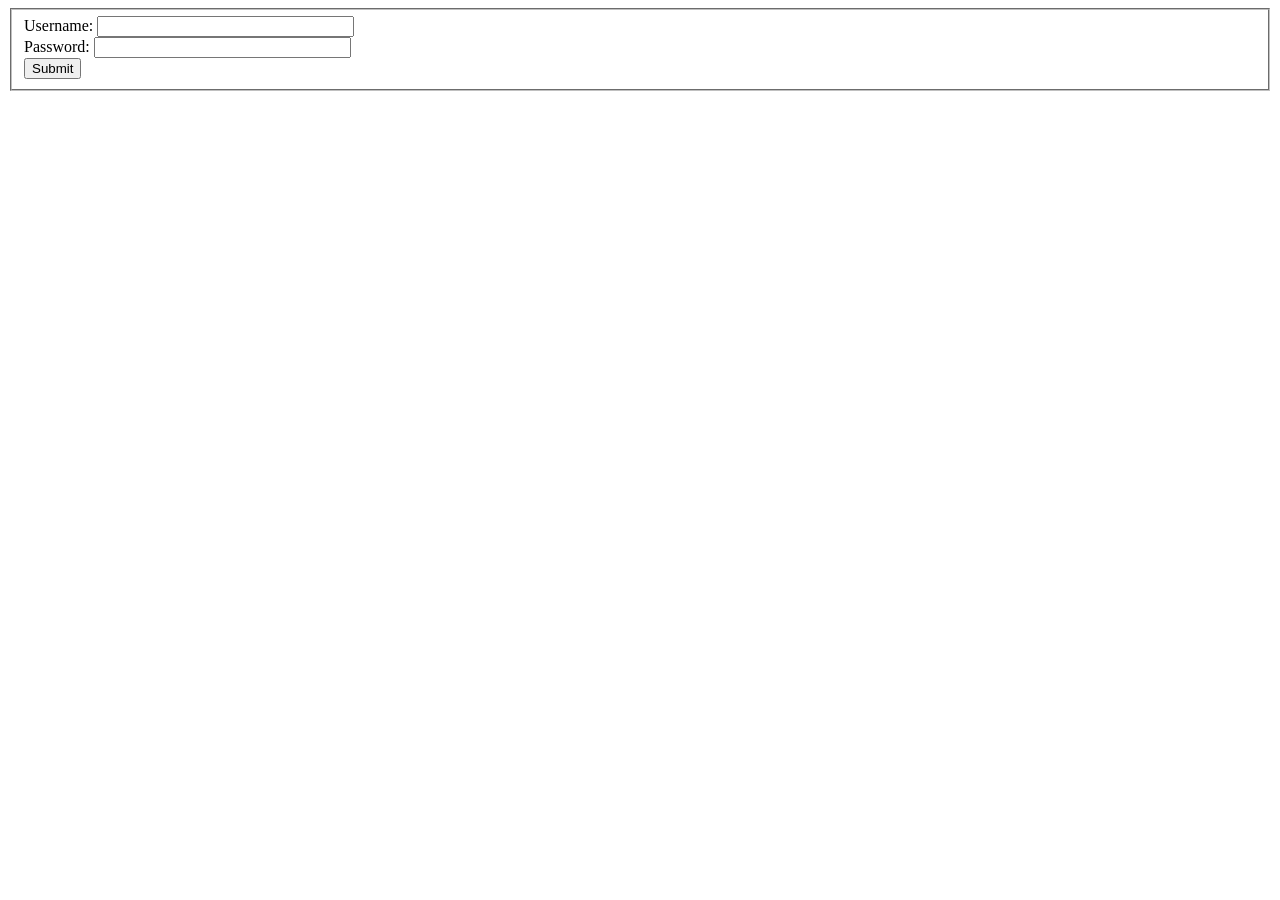
<file: web/problems/1.html>
<!DOCTYPE html>
<html>
    <body>
        <form action="">
            <fieldset>
                Username: <input type="text" size="30"><br>
                Password: <input type="text" size="30"><br>
                <input type="submit" value="Submit">
            </fieldset>
        </form>
    </body>
</html>
</file>
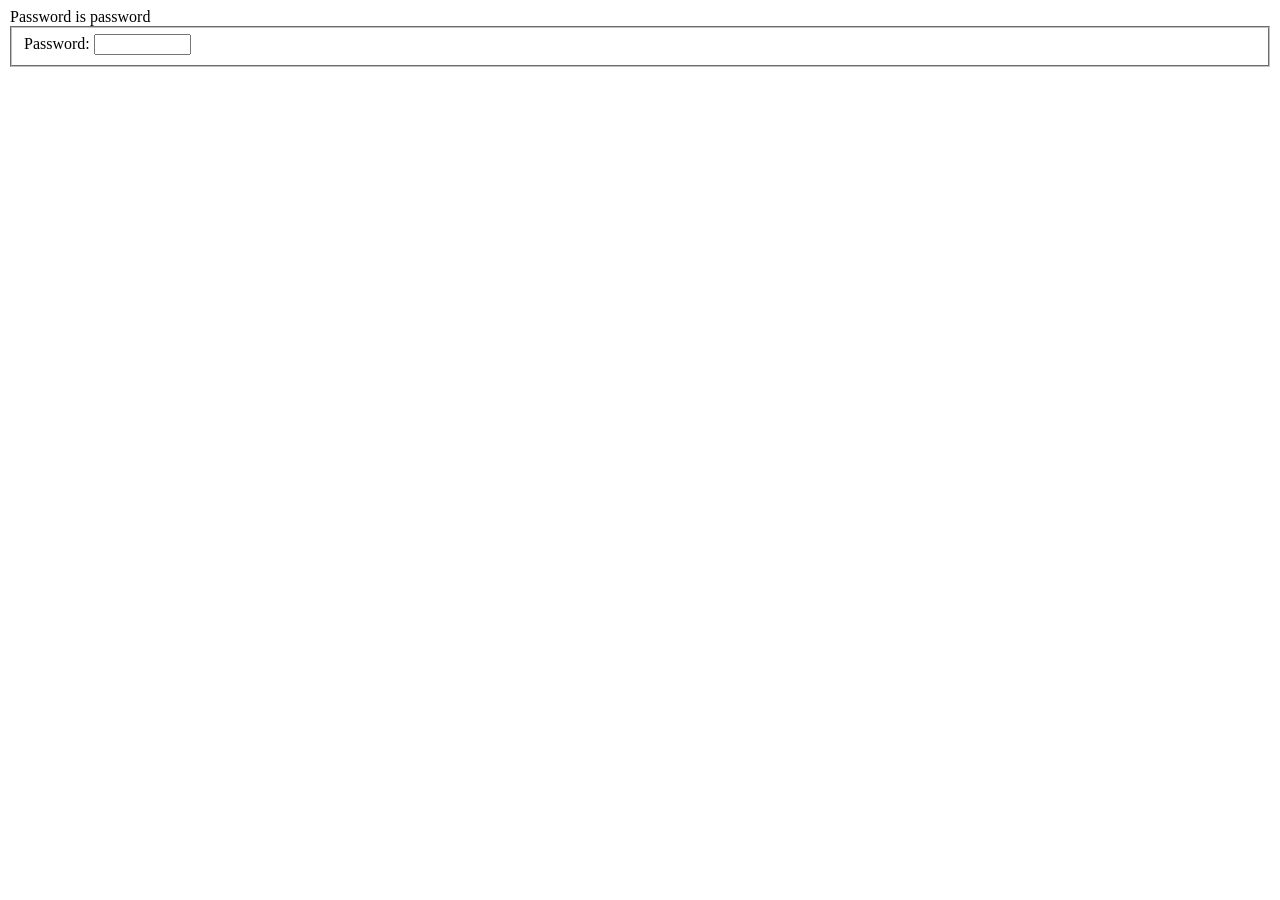
<file: web/problems/3.html>
<html>
    <head>
        <form action="">
            <legend>Password is password</legend>
            <fieldset>
                Password: <input type="password" size="10" maxlength="6"><br>
            </fieldset>
        </form>
    </head>
</html>
</file>
